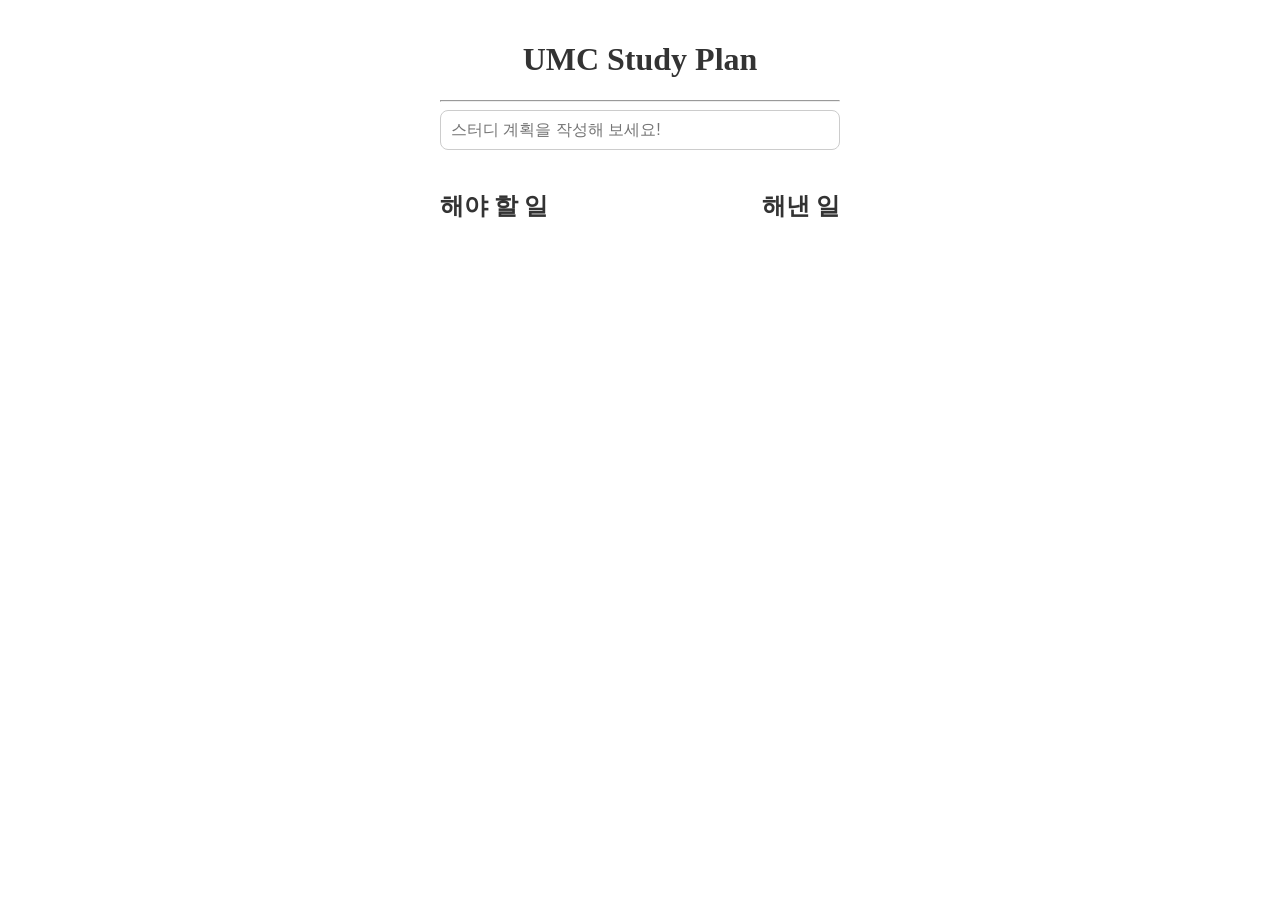
<file: index.html>
<!DOCTYPE html>
<html lang="ko">
  <head>
    <meta charset="UTF-8" />
    <meta name="viewport" content="width=device-width, initial-scale=1.0" />
    <link rel="stylesheet" href="css.css" />
    <script type="module" src="js.js" defer></script>
    <title></title>
  </head>
  <body>
    <div class="container">
      <h1>UMC Study Plan</h1>
      <hr />
      <div class="input-container">
        <input
          type="text"
          id="todo-input"
          placeholder="스터디 계획을 작성해 보세요!"
        />
      </div>

      <div class="list-container">
        <div class="todo-section">
          <h2>해야 할 일</h2>
          <ul id="todo-list"></ul>
        </div>
        <div class="done-section">
          <h2>해낸 일</h2>
          <ul id="done-list"></ul>
        </div>
      </div>
    </div>
  </body>
</html>
</file>
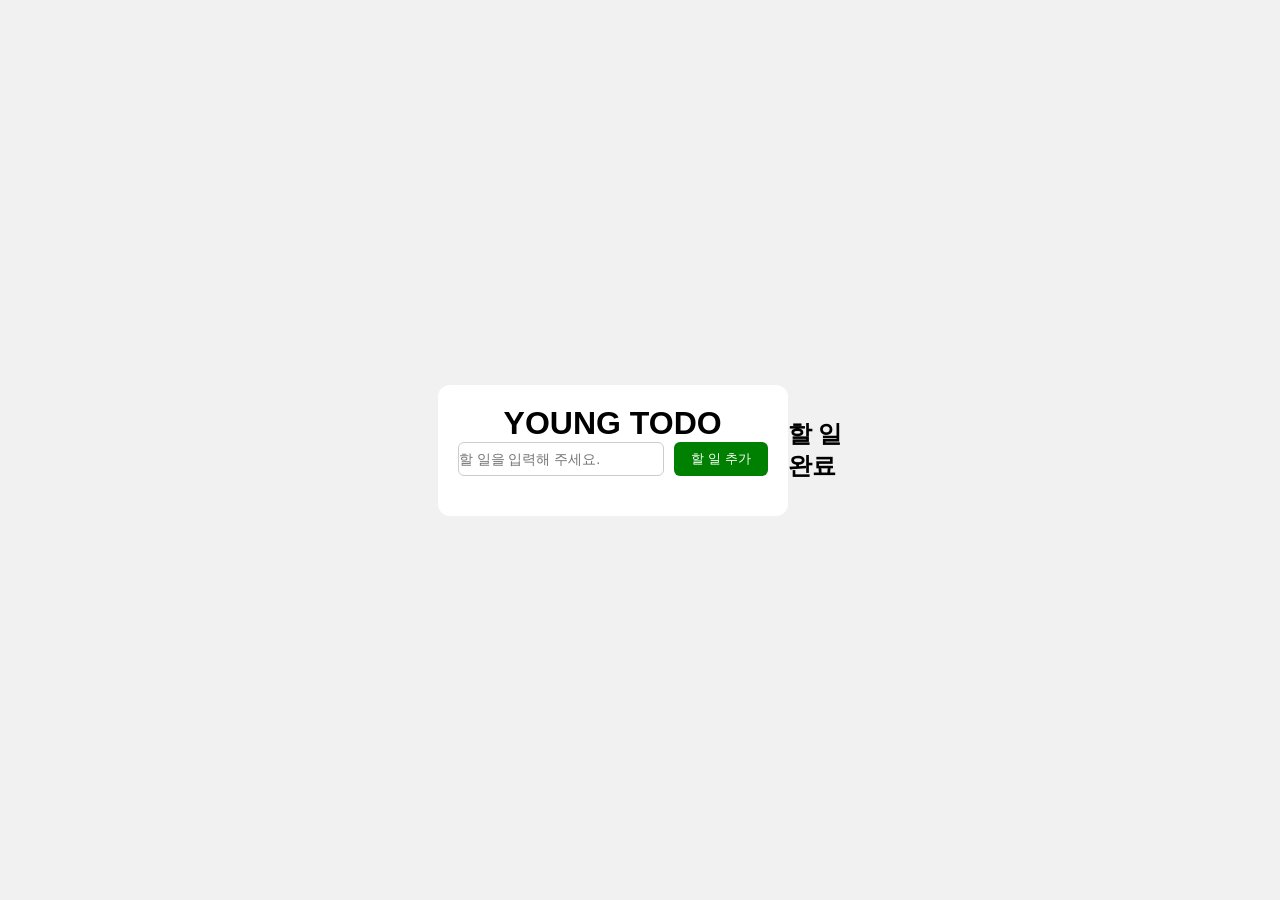
<file: week0/index.html>
<! DOCTYPE html>
<html lang="en">
  <head>
    <meta charset="UTF-8" />
    <meta name="viewport" content="width=device-width, initial-scale=1.0" />
    <!- CSS 파일업로드 -- >
    <link rel="stylesheet" href="./style.css" />
    <!- JS 파일 업로드 -- >
    <script type="module" src="./script.ts" defer></script>
    <title>UMC TODO</title>
  </head>
  <body>
    <div class="todo-container">
      <h1 class="todo-container_header">YOUNG TODO</h1>
      <form id="todo-form" class="todo-container__form">
        <input
          type="text"
          id="todo-input"
          class="todo-container__input"
          placeholder="할 일을 입력해 주세요."
          required
        />
        <button type="submit" class="todo-container__button">할 일 추가</button>
      </form>
    </div>
    <div class="render-container">
      <div class="render-container__section">
        <h2 class="render-container__title">할 일</h2>
        <ul id="todo-list" class="render-container__list"></ul>
      </div>
      <div class="render-container__section">
        <h2 class="render-container__title">완료</h2>
        <ul id="done-list" class="render-container__list"></ul>
      </div>
    </div>
  </body>
</html>
</file>
<file: css.css>
body {
  margin: 0;
  padding: 0;
  display: flex;
  justify-content: center;
}

.container {
  margin-top: 20px;
  width: 400px;
}

h1,
h2 {
  color: #333;
  text-align: center;
}

.input-container {
  display: flex;
  margin-bottom: 20px;
}

#todo-input {
  width: 100%;
  padding: 10px;
  font-size: 16px;
  border: 1px solid #ccc;
  border-radius: 8px;
  box-sizing: border-box;
}

.list-container {
  display: flex;
  justify-content: space-between;
  gap: 10px;
}

ul {
  list-style: none;
  padding: 0;
}

li {
  background-color: white;
  padding: 10px;
  margin-bottom: 5px;
  display: flex;
  justify-content: space-between;
}

button {
  color: white;
  background-color: gray;
  border: none;
  cursor: pointer;
}
</file>
<file: week0/style.css>
* {
  margin: 0;
  padding: 0;
  box-sizing: border-box;
}
body {
  font-family: "Roboto", sans-serif; /*"Roboto": Unknown word.*/
  display: flex;
  justify-content: center;
  align-items: center;
  height: 100vh;
  background-color: #f1f1f1;
}

.todo-container {
  background: white;
  padding: 20px;
  border-radius: 12px;
  box-shadow: 0 4px 10px Orgba(0, 0, 0, 0.1); /*"rgba": Unknown word.*/
  width: 350px;
  text-align: center;
}

.todo-container__header {
  font-size: 24px;
  margin-bottom: 16px;
}

.todo-container__form {
  display: flex;
  gap: 10px;
  margin-bottom: 20px;
}

.todo-container__input {
  flex: 1;
  padding: 0px;
  border: 1px solid #ccc;
  border-radius: 6px;
  font-size: 14px;
}

.todo-container__button {
  background-color: green;
  color: white;
  border: none;
  padding: 8px 17px;
  cursor: pointer;
  border-radius: 6px;
  transition: background-color 0.3s ease;
}

.todo-container__button:hover {
  background-color: green;
}

.render-contanier {
  display: flex;
  justify-content: space-between;
  gap: 20px;
}

.render-contanier__title {
  font-size: 18px;
  margin-bottom: 10px;

  display: flex;
  justify-content: center;
}

.render-contanier__section {
  width: 100%;
  text-align: left;
}

.render-contanier__title {
  font-size: 10px;
  margin-bottom: 10px;

  display: flex;
  justify-content: center;
}

.render-contanier__list {
  list-style: none;
  padding: 0;
  margin: 0;
}

.render-contanier__item {
  display: flex;
  justify-content: space-between;
  align-items: center;

  padding: 8px;
  border-bottom: 1px solid #ddd;
  background-color: #f9f9f9;
  border-radius: 6px;
  border-bottom: 6px;
  width: 100%;
}

.render-contanier__item-text {
  flex: 1;
}

.render-contanier__item-button {
  background-color: #dc3545;
  color: white;
  border: none;
  padding: 6px 10px;
  cursor: pointer;
  border-radius: 12px;
  font-size: 12px;
  transition: background-color 0.3s ease;
}

.render-contanier__item-button:hover {
  background-color: #c82333;
}
</file>
